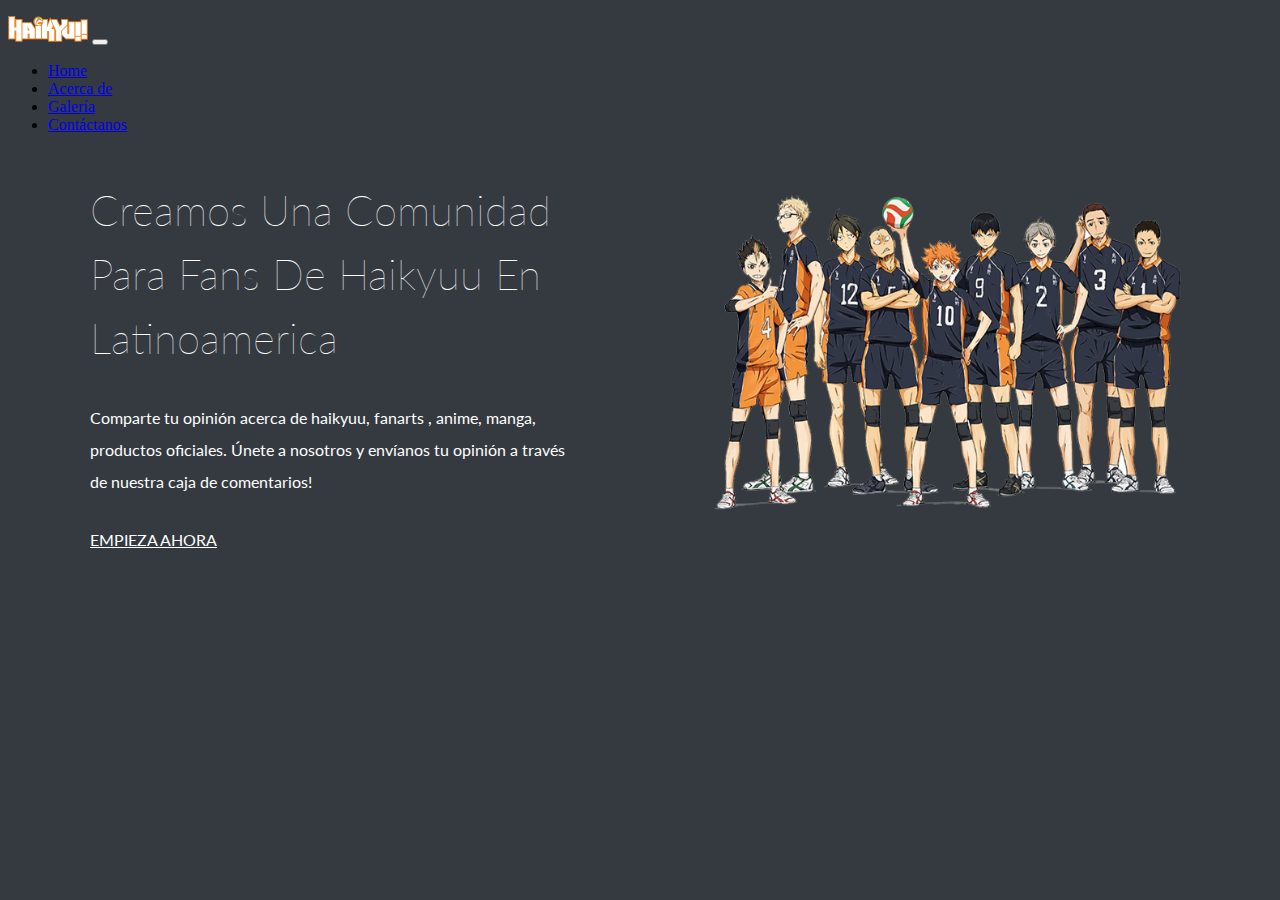
<file: index.html>
<!DOCTYPE html>
<html lang="en">
<head>
    <meta charset="UTF-8">
    <meta name="viewport" content="width=device-width, initial-scale=1.0">
    <link rel="stylesheet" href="https://cdn.jsdelivr.net/npm/bootstrap@4.5.3/dist/css/bootstrap.min.css"
     integrity="sha384-TX8t27EcRE3e/ihU7zmQxVncDAy5uIKz4rEkgIXeMed4M0jlfIDPvg6uqKI2xXr2" 
     crossorigin="anonymous">
     <link href="estilo.css" rel="stylesheet">
     <title>Document</title>
     
</head>
<body>
    <nav class="navbar navbar-expand-lg navbar-dark bg-dark sticky-top">
        <div class="container">
        <a class="navbar-brand" href="#"><img src="img/haikyuulogo.png" class="logo" alt="logotipo"></a>
        <button class="navbar-toggler" type="button" data-toggle="collapse" data-target="#navbarSupportedContent" aria-controls="navbarSupportedContent" aria-expanded="false" aria-label="Toggle navigation">
          <span class="navbar-toggler-icon"></span>
        </button>
        <div class="collapse navbar-collapse" id="navbarSupportedContent">
            <ul class="navbar-nav ml-auto">
              <li class="nav-item">
                <a class="nav-link" href="#">Home</a>
              </li>
              <li class="nav-item">
                <a class="nav-link" href="#acerca">Acerca de</a>
              </li>
              <li class="nav-item">
                  <a class="nav-link" href="#galeria">Galería</a>
                </li>
              <li class="nav-item">
                  <a class="nav-link" href="#contact">Contáctanos</a>
              </li>
            </ul>
          </div>
          </div>
          
    </nav>
        
    <div class="containMain contenedor">
        <div class="item">
            <h1>Creamos una comunidad para fans de Haikyuu en Latinoamerica</h1>
            <p>
                Comparte tu opinión acerca de haikyuu, fanarts , anime, manga, productos oficiales.
                 Únete a nosotros y envíanos tu opinión a través de nuestra caja de comentarios!
            </p>
            <a class="btn-secondary" href= "form.html"> empieza ahora </a>
        </div>
        <div class="item">
            <img src="img/28786-2-haikyuu-photos.png" alt="img1">
        </div>
    </div>







    
</body>
</html>
</file>
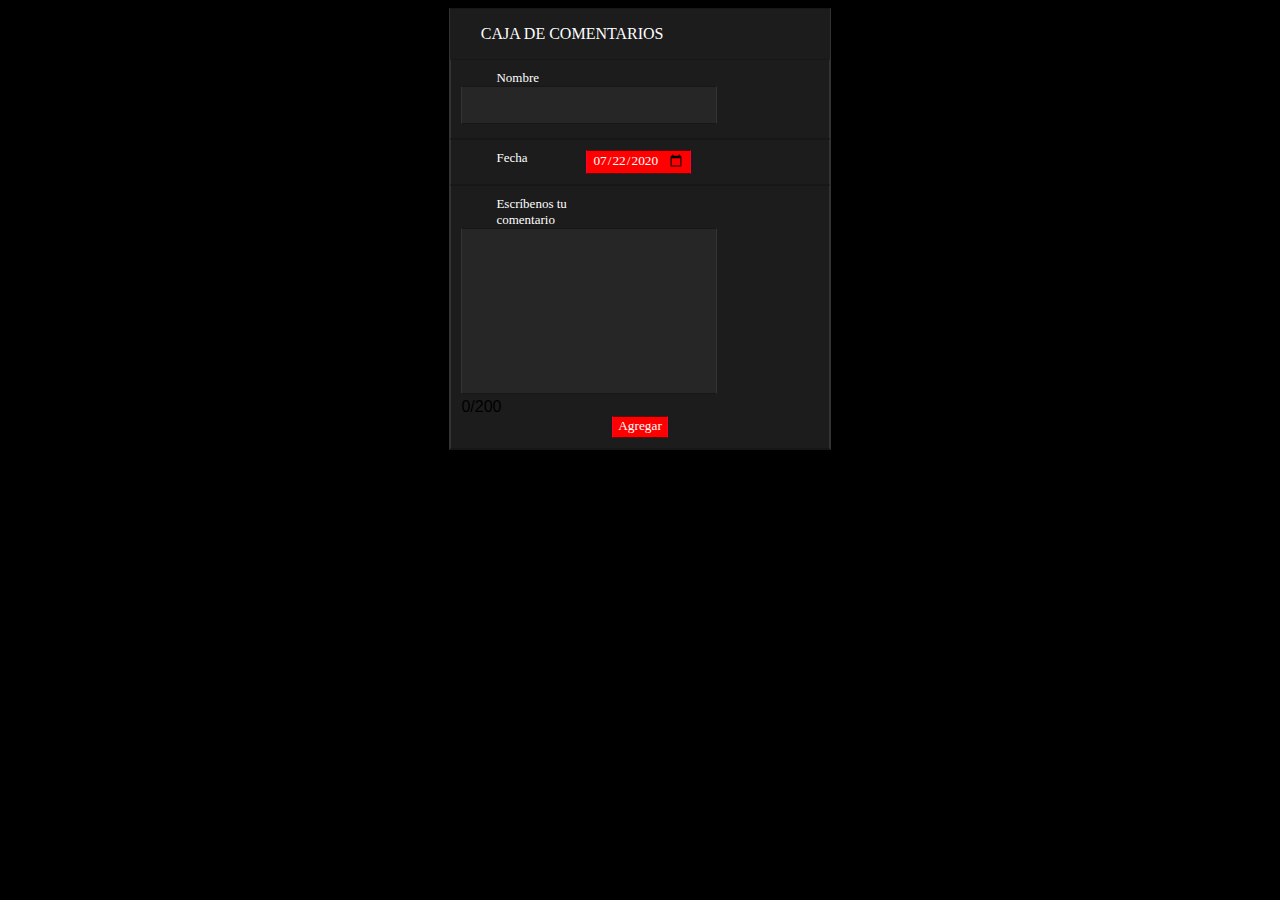
<file: form.html>
<!DOCTYPE html>
<html lang="en">

<head>
    <meta charset="UTF-8">
    <meta name="viewport" content="width=device-width, initial-scale=1.0">
    <link href="style.css" rel="stylesheet">
    <title>Document</title>
</head>

<body>
    <div id="contenedor">
        <p>CAJA DE COMENTARIOS</p>

        <div class="etiqueta">
            <h4>Nombre</h4>
            <textarea name="comment" form="usrform" minlength="3">
             </textarea>
             
        </div>

        <div class="etiqueta">
            <h4>Fecha</h4>
            <input type="date" id="start" name="trip-start" value="2020-07-22" min="2020-01-01" max="2021-12-31">
        </div>


        <div class="etiqueta">
            <h4>Escríbenos tu comentario</h4>
            <textarea rows="10" maxlength="200" id="mensaje" name="comment" form="usrform">
            </textarea>
            <div id="contador">0/200</div>

            <form>
                <input type="submit" value="Agregar" />
            </form>
        </div>
    </div>

    <script src="codigo.js"></script>
</body>

</html>
</file>
<file: estilo.css>
@import url('https://fonts.googleapis.com/css2?family=Lato:wght@300&family=Oswald:wght@300&display=swap');
body{
    background-color: #343a40;
    font-family: serif;
}


.logo{
    min-width: 60px;
    max-width: 80px;

}
.contenedor{
    max-width: 1100px;
    margin: 0 auto;
    width: 95%;
}
.containMain{
    display:grid;
    grid-template-columns: repeat(2, 1fr);
    width: 100%;
    gap:8rem;
    
}
.containMain .item{
    
}
img{
max-width: 100%;
}
.item h1{
    font-family: 'Lato', sans-serif;
    font-weight: lighter;
    line-height: 4rem;
    font-size: 2.6rem;
    text-transform: capitalize;
    color: #FFF;
}
.item p{
    font-size: 16px;
    color: #FFF;
    font-family: 'Lato', sans-serif;
    line-height: 2rem;
    margin: 2rem 0;
}
.item a{
    width: 10rem;
    height: 5rem;
    background: transparent;
    font-family: 'Lato', sans-serif;
    text-transform: uppercase;
    color: #FFF;
    border-radius: 50px;
    border: 1px  #FFF;
    cursor: pointer;
}
.item:nth-of-type(2){
    display: flex;
    justify-content: center;
    align-items: center;
}
</file>
<file: style.css>
body
{
	background: black;
	font-family: helvetica,arial,sans;
	font-size: 16px;
	
}
#contenedor
{
	background: #1C1C1C;
	border-bottom: 1px double #171717;
	border-left: 1px double #333;
	border-right: 1px double #333;
	border-top: 1px double #171717;
	margin: 0 auto;
	max-width: 30%;
	width: 30%;
}
#contenedor p
{
	color: white;
	font-family: "Open Sans";
	font-variant: small-caps;
	text-transform: uppercase;
  padding-left:8%;
}
input
{
	background: red;
	border-bottom: 1px double #660000;
	border-left: 1px double #FF0033;
	border-right: 1px double #FF0033;
	border-top: 1px double #660000;
	color: white;
	font-family: "Open Sans";
 	padding: 1px 5px 3px 5px;
}
form {
  padding:0;
  margin: 0 auto;
  text-align:center;
}
h4
{
	color: white;
	float: left;
	font-family: "Open Sans";
	font-size: 13px;
	font-weight: normal;
	margin: 0;
	padding-left: 35px;
	width: 90px;
}
textarea
{
  resize: none;
  font-family: "Open Sans";
	background: #262626;
	boder: 1px double yellow;
	border-bottom: 1px double #171717;
	border-left: 1px double #333;
	border-right: 1px double #333;
	border-top: 1px double #171717;
	color: white;
	margin: 0;
	width: 70%;
}
.etiqueta
{
	border-bottom: 1px double #171717;
	border-left: 1px double #333;
	border-right: 1px double #333;
	border-top: 1px double #171717;
	padding: 10px;
}

@media screen and (max-width: 720px ){
  textarea{
    width:95%; 
  }
}
</file>
